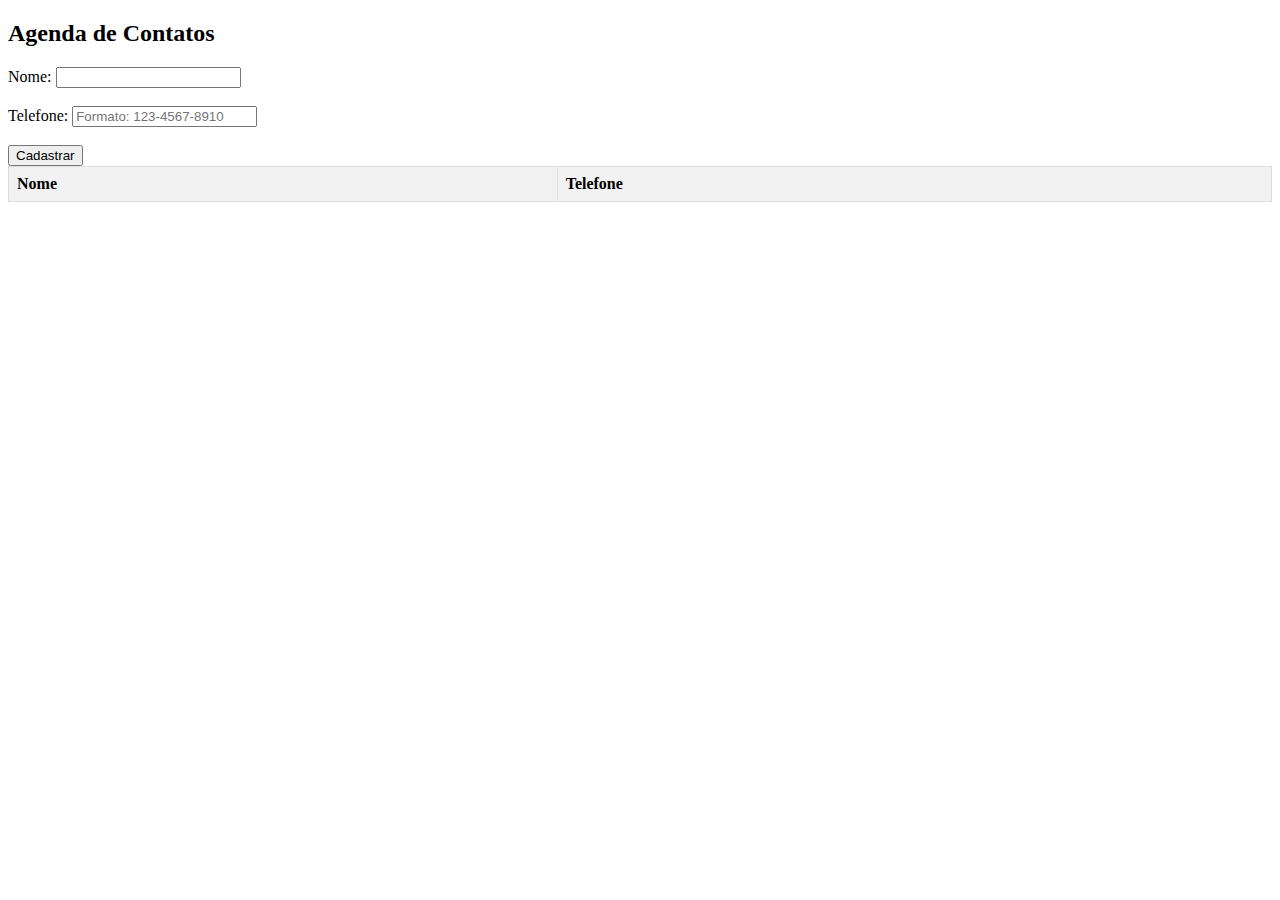
<file: AgendaContacts.html>
<!DOCTYPE html>
<html lang="pt-BR">
<head>
<meta charset="UTF-8">
<meta name="viewport" content="width=device-width, initial-scale=1.0">
<title>Agenda de Contatos</title>
<style>
    table {
        border-collapse: collapse;
        width: 100%;
    }
    th, td {
        border: 1px solid #dddddd;
        text-align: left;
        padding: 8px;
    }
    th {
        background-color: #f2f2f2;
    }
</style>
</head>
<body>

<h2>Agenda de Contatos</h2>

<form id="contactForm">
    <label for="name">Nome:</label>
    <input type="text" id="name" name="name" required><br><br>
    <label for="phone">Telefone:</label>
    <input type="tel" id="phone" name="phone" pattern="[0-9]{3}-[0-9]{4}-[0-9]{4}" placeholder="Formato: 123-4567-8910" required><br><br>
    <button type="submit">Cadastrar</button>
</form>

<table id="contactsTable">
    <thead>
        <tr>
            <th>Nome</th>
            <th>Telefone</th>
        </tr>
    </thead>
    <tbody>
        <!-- Linhas de contatos serão adicionadas aqui -->
    </tbody>
</table>

<script>
    document.getElementById("contactForm").addEventListener("submit", function(event) {
        event.preventDefault();
        
        var name = document.getElementById("name").value;
        var phone = document.getElementById("phone").value;
        
        addContact(name, phone);
        document.getElementById("contactForm").reset();
    });

    function addContact(name, phone) {
        var table = document.getElementById("contactsTable").getElementsByTagName('tbody')[0];
        var newRow = table.insertRow(table.rows.length);
        var cell1 = newRow.insertCell(0);
        var cell2 = newRow.insertCell(1);
        cell1.innerHTML = name;
        cell2.innerHTML = phone;
    }
</script>

</body>
</html>
</file>
